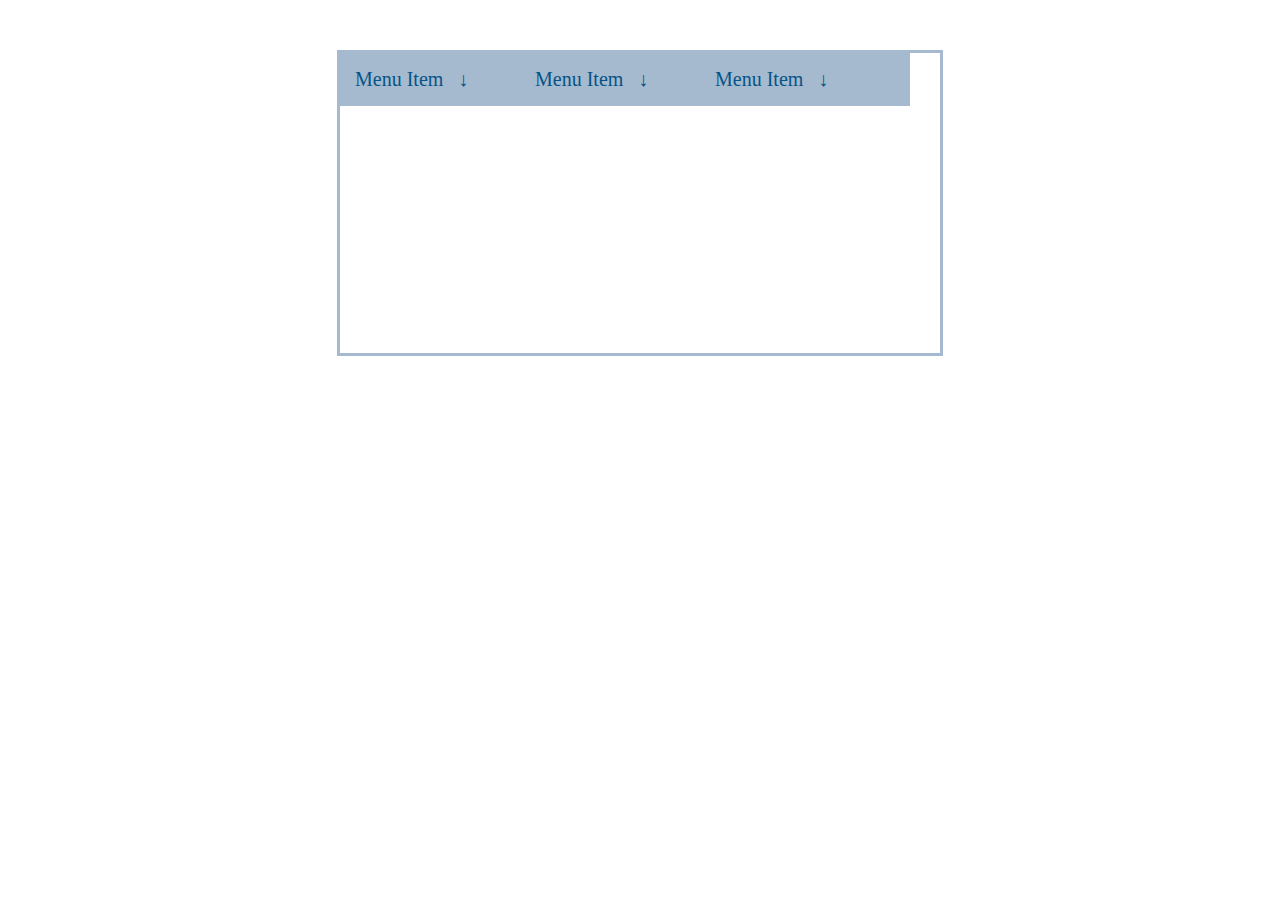
<file: index.html>
<!DOCTYPE html>
<html>
  <head>
    <title>dropdown</title>
    <link rel="stylesheet" href="./style2.css" />
  </head>
  <body>
    <div id="menus">
      <div class="drop" style="height: fit-content">
        <p id="header">Menu Item &nbsp; &#8595;</p>
        <div class="dropContent">
          <div class="dropDown" id="rt">
            <p>Menu Item &nbsp; &#8594;</p>
            <ul class="dropContent right">
              <li>item</li>
              <li>item</li>
              <li>item</li>
            </ul>
          </div>

          <!-- 1  -->
          <!-- 1  -->
          <!-- 1   -->
          <div class="dropDown" id="rt">
            <p>Menu Item &nbsp; &#8594;</p>
            <!-- 1  -->
            <!-- 1 -1 -->
            <!--   -1 -->
            <ul class="dropContent right">
              <li>item</li>
              <li>item</li>
              <li>item</li>
            </ul>
          </div>
          <p>Menu Item</p>
        </div>
      </div>

      <div class="drop">
        <p id="header">Menu Item &nbsp; &#8595;</p>
        <div class="dropContent">
          <div class="dropDown" id="rt">
            <p>Menu Item &nbsp; &#8594;</p>
            <ul class="dropContent">
              <li>item</li>
              <li>item</li>
              <li>item</li>
            </ul>
          </div>

          <!-- 1  -->
          <!-- 1  -->
          <!-- 1   -->
          <div class="dropDown" id="rt">
            <p>Menu Item &nbsp; &#8594;</p>
            <!-- 1  -->
            <!-- 1 -1 -->
            <!--   -1 -->
            <ul class="dropContent">
              <li>item</li>
              <li>item</li>
              <li>item</li>
            </ul>
          </div>
        </div>
      </div>

      <div class="drop" style="background-color: pink; height: fit-content">
        <p id="header">Menu Item &nbsp; &#8595;</p>
        <div class="dropContent">
          <div class="dropDown" id="rt">
            <p>Menu Item &nbsp; &#8594;</p>
            <ul class="dropContent">
              <li>item</li>
              <li>item</li>
              <li>item</li>
            </ul>
          </div>

          <!-- 1  -->
          <!-- 1  -->
          <!-- 1   -->
          <div class="dropDown" id="rt">
            <p>Menu Item &nbsp; &#8594;</p>
            <!-- 1  -->
            <!-- 1 -1 -->
            <!--   -1 -->
            <ul class="dropContent">
              <li>item</li>
              <li>item</li>
              <li>item</li>
            </ul>
          </div>
          <p>Menu Item</p>
          <div class="dropDown" id="rt">
            <p>Menu Item &nbsp; &#8594;</p>
            <!-- 1  -->
            <!-- 1 -1 -->
            <!--   -1 -->
            <ul class="dropContent" id="rt">
              <li>item</li>
              <li>item</li>
              <li>item</li>
            </ul>
          </div>
        </div>
      </div>
    </div>
  </body>
</html>
</file>
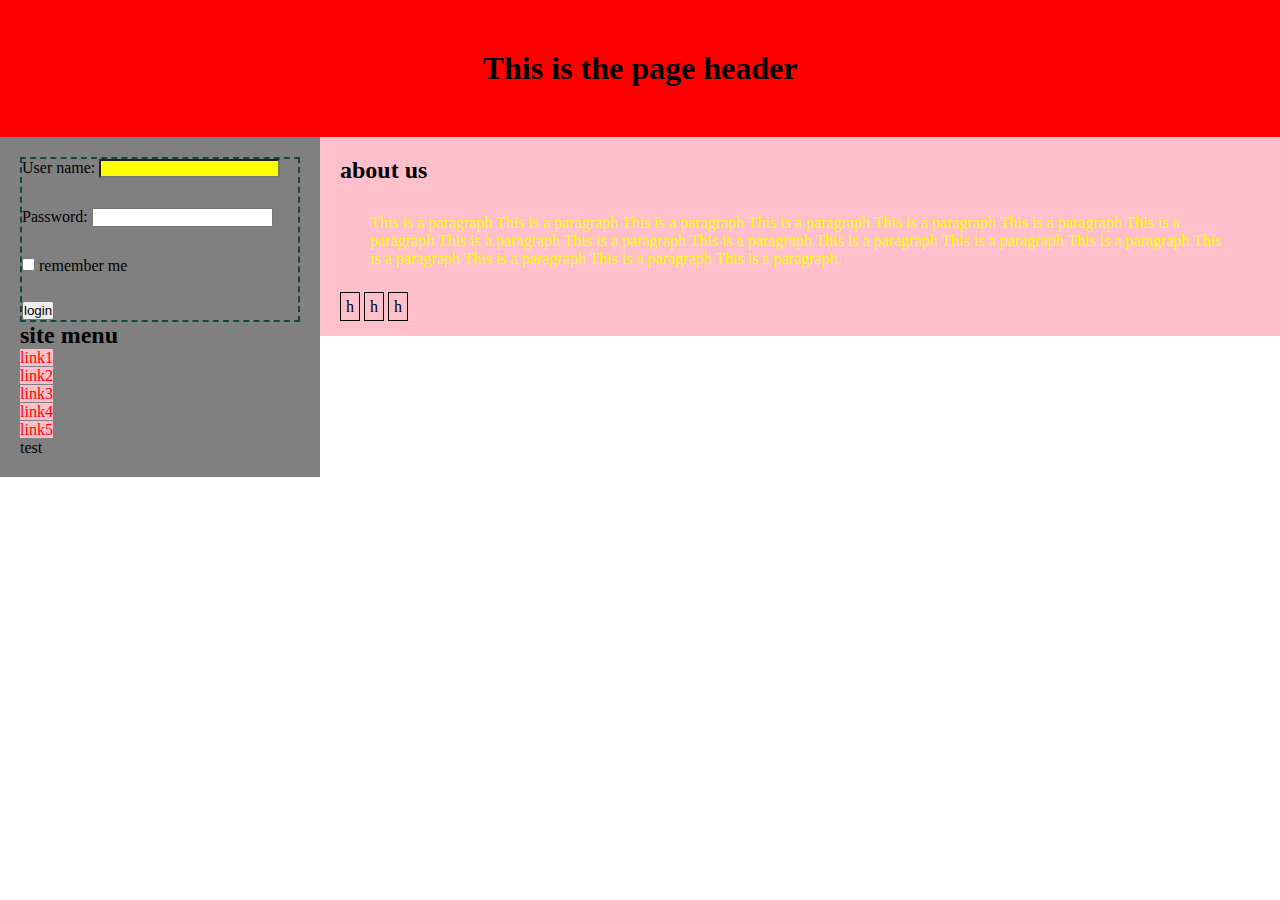
<file: indexx.html>
<!DOCTYPE html>
<html>
<head>
	<title> CSS magic</title>
	<link rel="stylesheet" href="./style.css">
</head>
<body >
	<div id="header"  style="background-color: red; padding: 20px; height: 70%;">
		<h1>This is the page header</h1>
	</div>
	<span id="linksbar" style=" display:inline-block;width: 25%; height: 70%; background-color: gray; padding: 20px;">
		<div id="loginform" >
			User name: <input type="text"/>
			</br>
			Password: <input type="password"/>
			<br/>
			<input type="checkbox" /> remember me
			<br/>
			<button>login</button>
		</div>
		<h2> site menu</h2>
		<ul class="none-bullet-list">
			<li><a href="#">link1</a></li>
			<li><a href="#">link2</a></li>
			<li><a href="#">link3</a></li>
			<li><a href="#">link4</a></li>
			<li><a href="#">link5</a></li>
			<li>test</li>
		</ul>
	</span>
	<span id="content" style=" margin-top:0px;float:right;width: 75%; height:100%; background-color: pink; padding: 20px;" >
		<h2> about us</h2>
		<p id="aboutus">
			This is a paragraph This is a paragraph This is a paragraph This is a paragraph This is a paragraph This is a paragraph This is a paragraph This is a paragraph This is a paragraph This is a paragraph This is a paragraph This is a paragraph This is a paragraph This is a paragraph This is a paragraph This is a paragraph This is a paragraph.
		</p>
		
		<div id="titles">
			<!-- <p class="tabled-bordered"> title1</p>
			<p class="tabled-bordered"> title2</p>
			<p class="tabled-bordered"> title3</p> -->
			<span>h</span>
			<span>h</span>
			<span>h</span>
		</div>

	</span>

<style>
.none-bullet-list{
	list-style: none;
}
span[id=linksbar] li a {
	background-color: pink;
	color: red;
	text-decoration: none;
}
span[id=linksbar] li a:hover {
	background-color: red;
	color: pink;
}
.content h2+p{
	font-size: 12px;
	font-weight: 800;
}
#loginform{
border:2px dashed rgb(20,70,60);
}

input{
	margin-bottom: 30px;
}

input[type="text"]{
	background-color: yellow;
	
}
input[type="text"]:focus{
	background-color: white;
}
#titles > *{
	padding: 5px;
	border: 1px solid black;
	margin-top: 30px;
}
.tabled-bordered{
	display: table;
}
#aboutus{
	color: red ;
	margin: 30px;
}
#content #aboutus{
	color: yellow !important ;
}
</style>

</body>
</html>
</file>
<file: style2.css>
* {
  padding: 0px;
  margin: 0px;
  color: rgb(6, 83, 134);
}
:root {
  --dropDown: rgb(165, 186, 206);
  --dropContent: rgb(98, 143, 185);
}
ul {
  list-style: none;
}

li {
  height: 30px;
  padding: 10px;
  margin-bottom: 3px;
  text-align: center;
  background-color: var(--dropContent);
}
li:hover,
div:hover p:hover {
  background-color: var(--dropDown);
}
p {
  width: 100%;
  padding: 15px;
  background-color: var(--dropContent);
  text-align: left;
}

#menus {
  width: 600px;
  height: 300px;
  margin: 50px auto;
  background-color: white;
  display: flex;
  border: 3px solid var(--dropDown);
}
#menus > div {
  width: 30%;
  font-size: 20px;
  text-align: center;
}
.dropDown p {
}
#header {
  background-color: var(--dropDown);
  /* background-color: aquamarine; */
}

.dropContent {
  display: none;
}

#menus .dropDown:hover > .dropContent,
#menus .drop:hover > .dropContent {
  display: block;
}

#rt li {
  width: 200px;
}

#rt {
  position: relative;
}

#rt ul {
  display: none;
  color: black;
  position: absolute;
  left: 120%;
  top: 0px;
}
</file>
<file: style.css>
*{
    padding: 0px;
    margin: 0px;
    box-sizing: border-box;
}
p ,div ,span{
   font-family:Lucida Calligraphy;
}
.header {
   
}

h1{
width:70%;
margin: 30px auto;
text-align: center;

}
</file>
